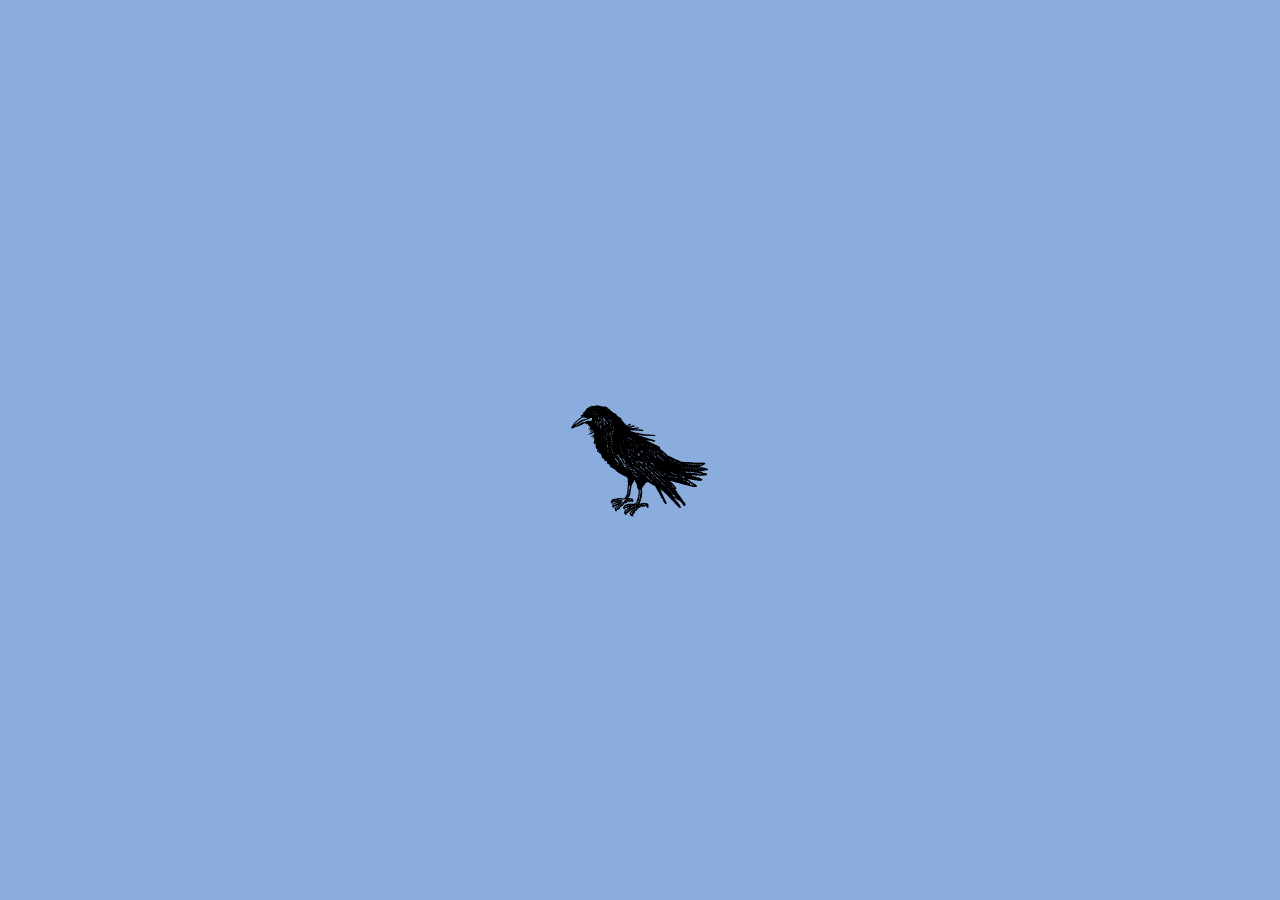
<file: about/index.html>
<!DOCTYPE html>
<html lang="en">
<head>
    <meta charset="UTF-8">
    <meta name="viewport" content="width=device-width, initial-scale=1.0">
    <title>ABOUT-HARIKRISHNAN</title>
    <link rel="stylesheet" href="./style.css">
    <meta name="theme-color" content='rgb(9, 4, 68)' />
</head>

<style>
    /* .about-content{
        overflow: hidden; 
        border-right: .15em solid rgb(138, 173, 222); 
        border-left: .15em solid rgb(138, 173, 222); 
        
        
        animation: typing 5s steps(40, end), blink-caret .75s step-end infinite;
    }
    @keyframes typing {
        from { width: 0 }
        to { 
            width: 100%;
            
         }
    } 
    */
    
</style>


<body>
    <div class="preloader">
        <img src="../projects/rb-crow.gif" alt="" srcset="">
    </div>

    <main><center>
        <section class="" style="">
            <article class="main-article">
                <h1 class="name">
                    ABOUT ME
                </h1>
                <p class="sub-heading">
                    
                </p>
            </article>
           
            <hr color="#8aadde">
    
            <article class="routing-page">
    
                <a href="../index.html">
                    <button type="button">HOME</button>
                </a>
                <a href="../projects/index.html">
                    <button type="button">VIEW</button>
                </a>
                <a href="../contact/index.html">
                    <button type="button">CONTACT</button>
                </a>
                
    
            </article>
        </section>
        

        <article class="about-content">
            <p>
                I am a B.Tech Computer Science and Engineering graduate with a strong passion for AI,Machine Learning and web development, driven by the desire to innovate and explore new technologies. My journey in technology began at a young age, nurturing my curiosity for coding and creative problem-solving.
            </p>

            <p>
                Throughout my academic and professional journey, I have completed several projects in AI,Machine Learning and web development, showcasing my skills and dedication to the field. I am eager to leverage my education and experiences to pursue new challenges and opportunities in the industry.
            </p>
            <p>
                I am particularly interested in AI, Machine learning and Web development, aiming to combine these skills to create impactful and innovative solutions. My projects are available on GitHub, reflecting my commitment to continuous learning and growth.
            </p>
            <p>
                I am excited about the prospect of contributing to future projects and collaborations, and I am confident that my passion and skills will enable me to make valuable contributions in the field.
            </p>
        </article>
        
        
        <article class="star">
            <hr color="#8aadde">&#9734;<hr color="#8aadde">
           
        </article>

    </main>

    


    
</body>
<script>
    document.addEventListener('DOMContentLoaded', function() {
  const preloader = document.querySelector('.preloader');
  const content = document.querySelector('.content');

  
  setTimeout(function() {
    preloader.style.display = 'none';
    content.classList.add('show');
  }, 5000); 
});

</script>

</html>
</file>
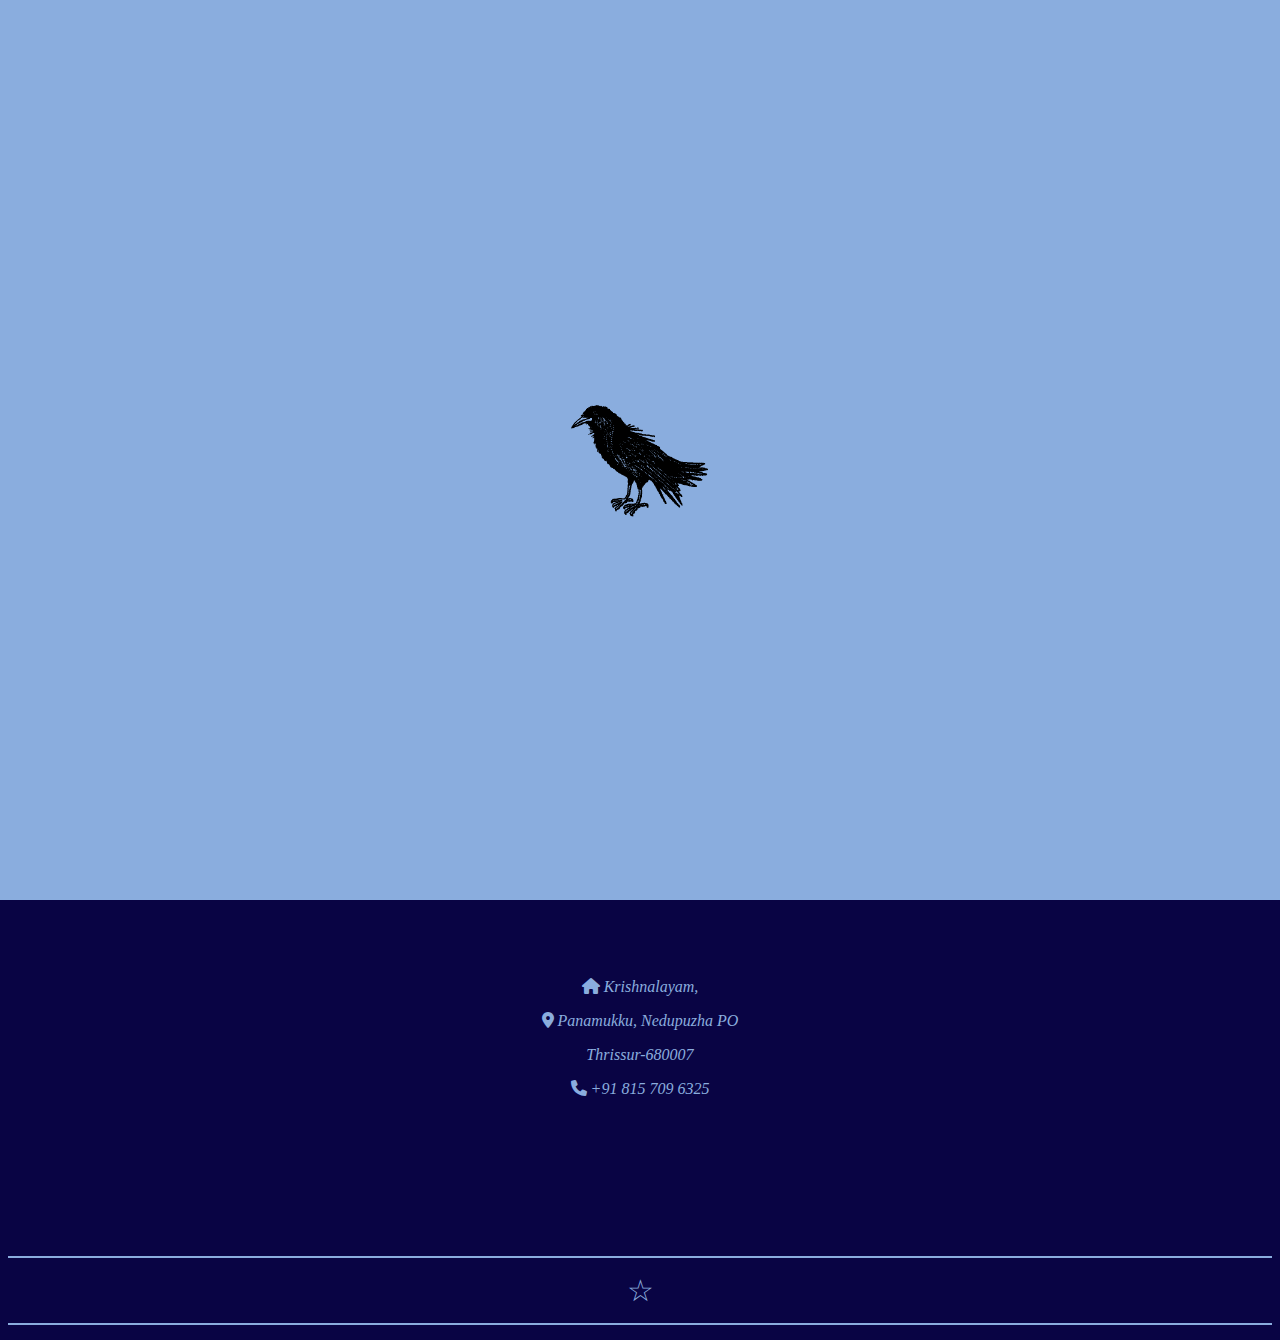
<file: contact/index.html>
<!DOCTYPE html>
<html lang="en">
<head>
    <meta charset="UTF-8">
    <meta name="viewport" content="width=device-width, initial-scale=1.0">
    <title>CONTACT-HARIKRISHNAN</title>
    <link rel="stylesheet" href="./style.css">
    <meta name="theme-color" content='rgb(9, 4, 68)' />
    <link rel="stylesheet" href="https://cdnjs.cloudflare.com/ajax/libs/font-awesome/6.0.0-beta3/css/all.min.css">
    <link rel="stylesheet" href="https://cdnjs.cloudflare.com/ajax/libs/font-awesome/6.0.0-beta3/css/all.min.css">
    <link rel="stylesheet" href="https://cdnjs.cloudflare.com/ajax/libs/font-awesome/5.15.4/css/all.min.css">
    <link rel="stylesheet" href="https://cdnjs.cloudflare.com/ajax/libs/font-awesome/5.15.3/css/all.min.css" integrity="sha384-eS6+vX1CamoZbAYgjToewmopOB6tPFUnrE8+0sVxkL6XoFZ0jE+0IkR3p9EuNUH3" crossorigin="anonymous">

</head>

<body>
    <div class="preloader">
        <img src="../projects/rb-crow.gif" alt="" srcset="">
    </div>

    <main><center>
        <article class="main-article">
            <h1 class="name">
                GET IN TOUCH
            </h1>
            <p class="sub-heading">
                
            </p>
        </article>
       
        <hr color='#8aadde'>

        <article class="routing-page">

            <a href="../index.html">
                <button type="button">HOME</button>
            </a>
            <a href="../projects/index.html">
                <button type="button">VIEW</button>
            </a>
            <a href="../about/index.html">
                <button type="button">ABOUT</button>
            </a>
            
            

        </article>

        <article class="contact-form">
            <form action="">
                <input type="text" placeholder="Name"><br><br>
                <input type="mail" placeholder="Mail"><br><br>
                <textarea name="text" id="text" cols="50" placeholder="Description"></textarea>
                <br><br>
                <button class="button-submit" type="button">SUBMIT</button>
            </form>
        </article>


        <article>
            <iframe class ="map-class" 
            src="https://www.google.com/maps/embed?pb=!1m14!1m12!1m3!1d422.34458760361946!2d76.20392901912737!3d10.487533962358794!2m3!1f0!2f0!3f0!3m2!1i1024!2i768!4f13.1!5e1!3m2!1sen!2sin!4v1715516538362!5m2!1sen!2sin" 
            width="750" 
            height="300" 
            style="border:0;" allowfullscreen="" loading="lazy" referrerpolicy="no-referrer-when-downgrade"></iframe>

        </article>


        <article class="social-icons">  
            <div class="">
                <a href="https://wa.me/918157096325/?text=Hi Hari...!">
                    <i class="fab fa-whatsapp white-icon"></i>
                </a>
            
                <a href="https://www.linkedin.com/in/harikrishnan-kb-21aa25120/">
                    <i class="fab fa-linkedin white-icon"></i>
                </a>
            
                <a href="mailto:baluoger91@gmail.com">
                    <i class="fas fa-envelope white-icon"></i>
                </a>
                <a href="https://www.instagram.com/im_your_hari/">
                    <i class="fab fa-instagram white-icon" aria-hidden="true"></i>
                </a>
                <a href="https://github.com/Im-your-hari/">
                    <i class="fab fa-github white-icon" aria-hidden="true"></i>
                </a>
                
            </div>
                         
        </article>

        <article class="" style="color: #8aadde; padding-top: 10%;">
            <address>
                <p><i class="fa-solid fa-house"></i> Krishnalayam,</p>
                <p><i class="fa-solid fa-location-dot"></i> Panamukku, Nedupuzha PO</p>
                <p>Thrissur-680007</p>
                <p><a href="tel:+918157096325" style="text-decoration:none; color: #8aadde;"><i class="fa-solid fa-phone"></i> +91 815 709 6325</a></p>
            </address>
        </article>
        
        
        <article class="star">
            <hr color="#8aadde">&#9734;<hr color="#8aadde">
            
         </article>

    </main>
    
</body>
<script>
    document.addEventListener('DOMContentLoaded', function() {
  const preloader = document.querySelector('.preloader');
  const content = document.querySelector('.content');

  
  setTimeout(function() {
    preloader.style.display = 'none';
    content.classList.add('show');
  }, 5000); 
});

</script>
</html>
</file>
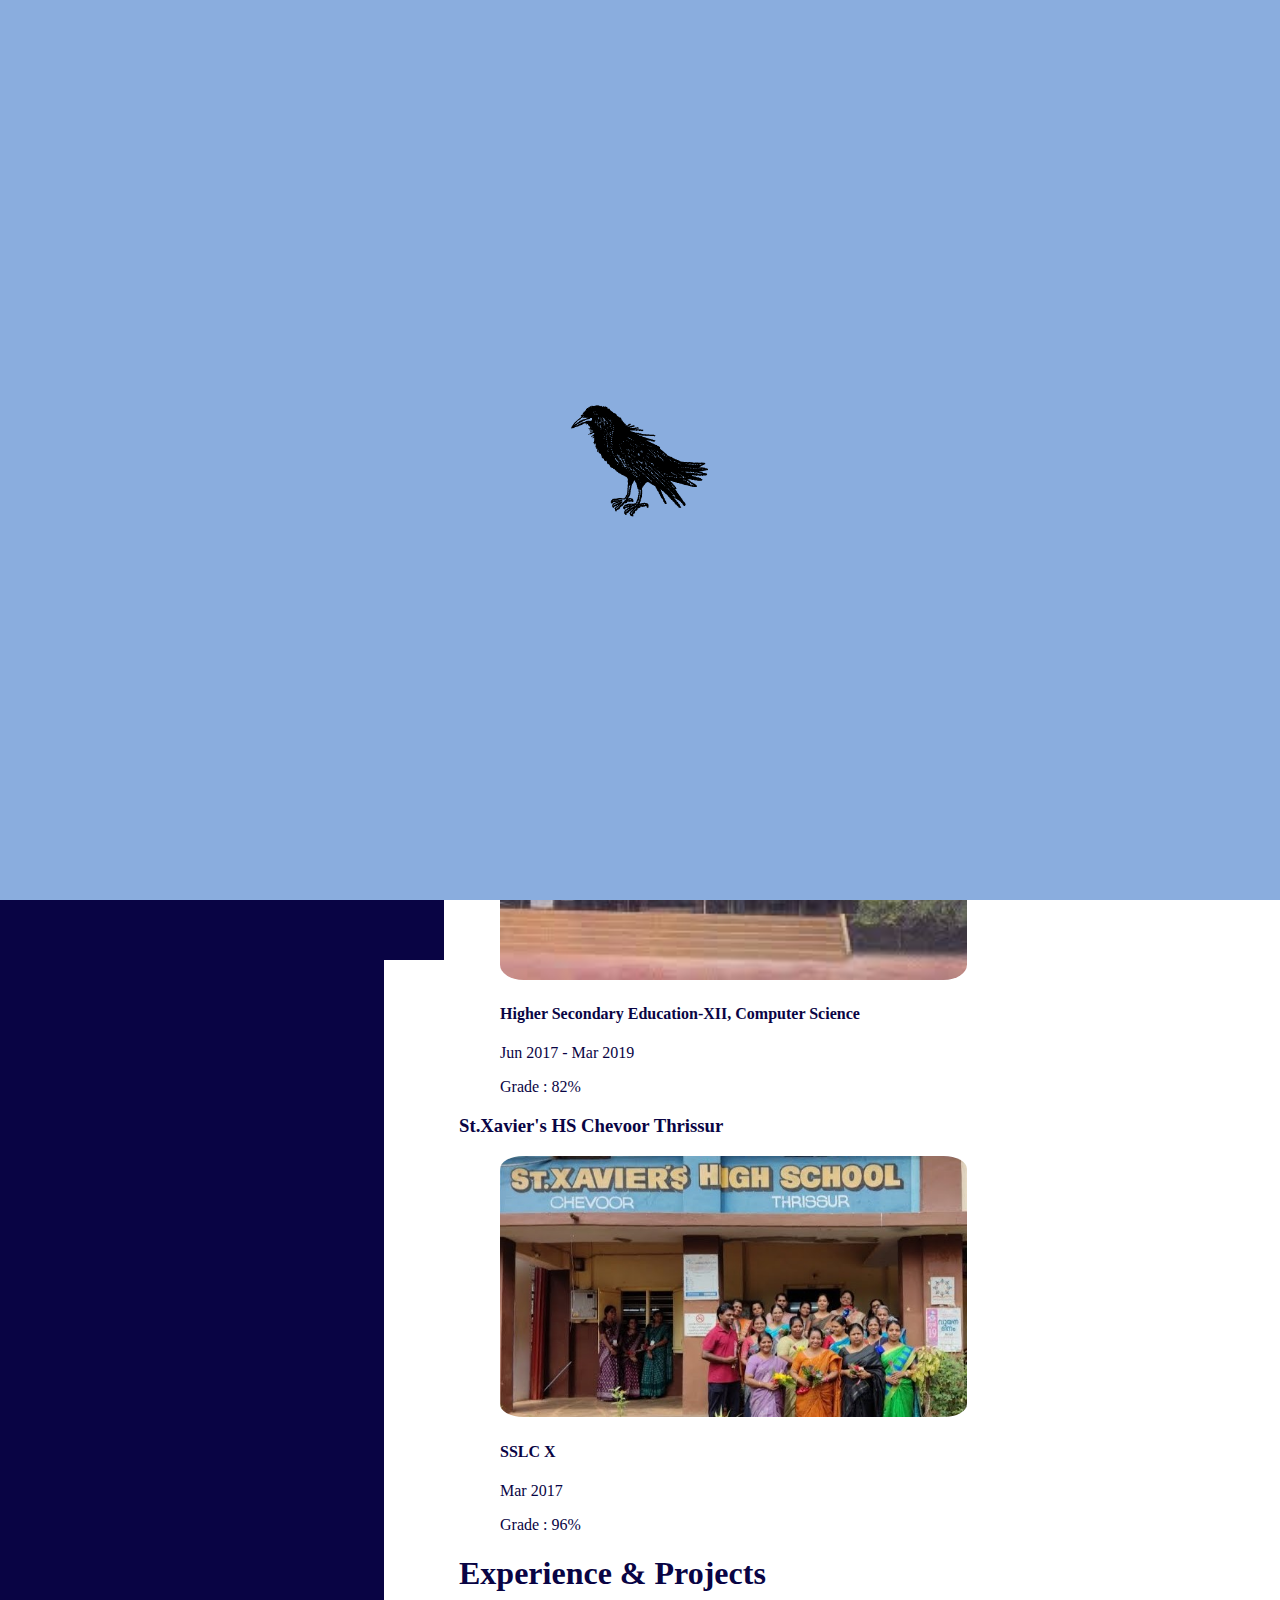
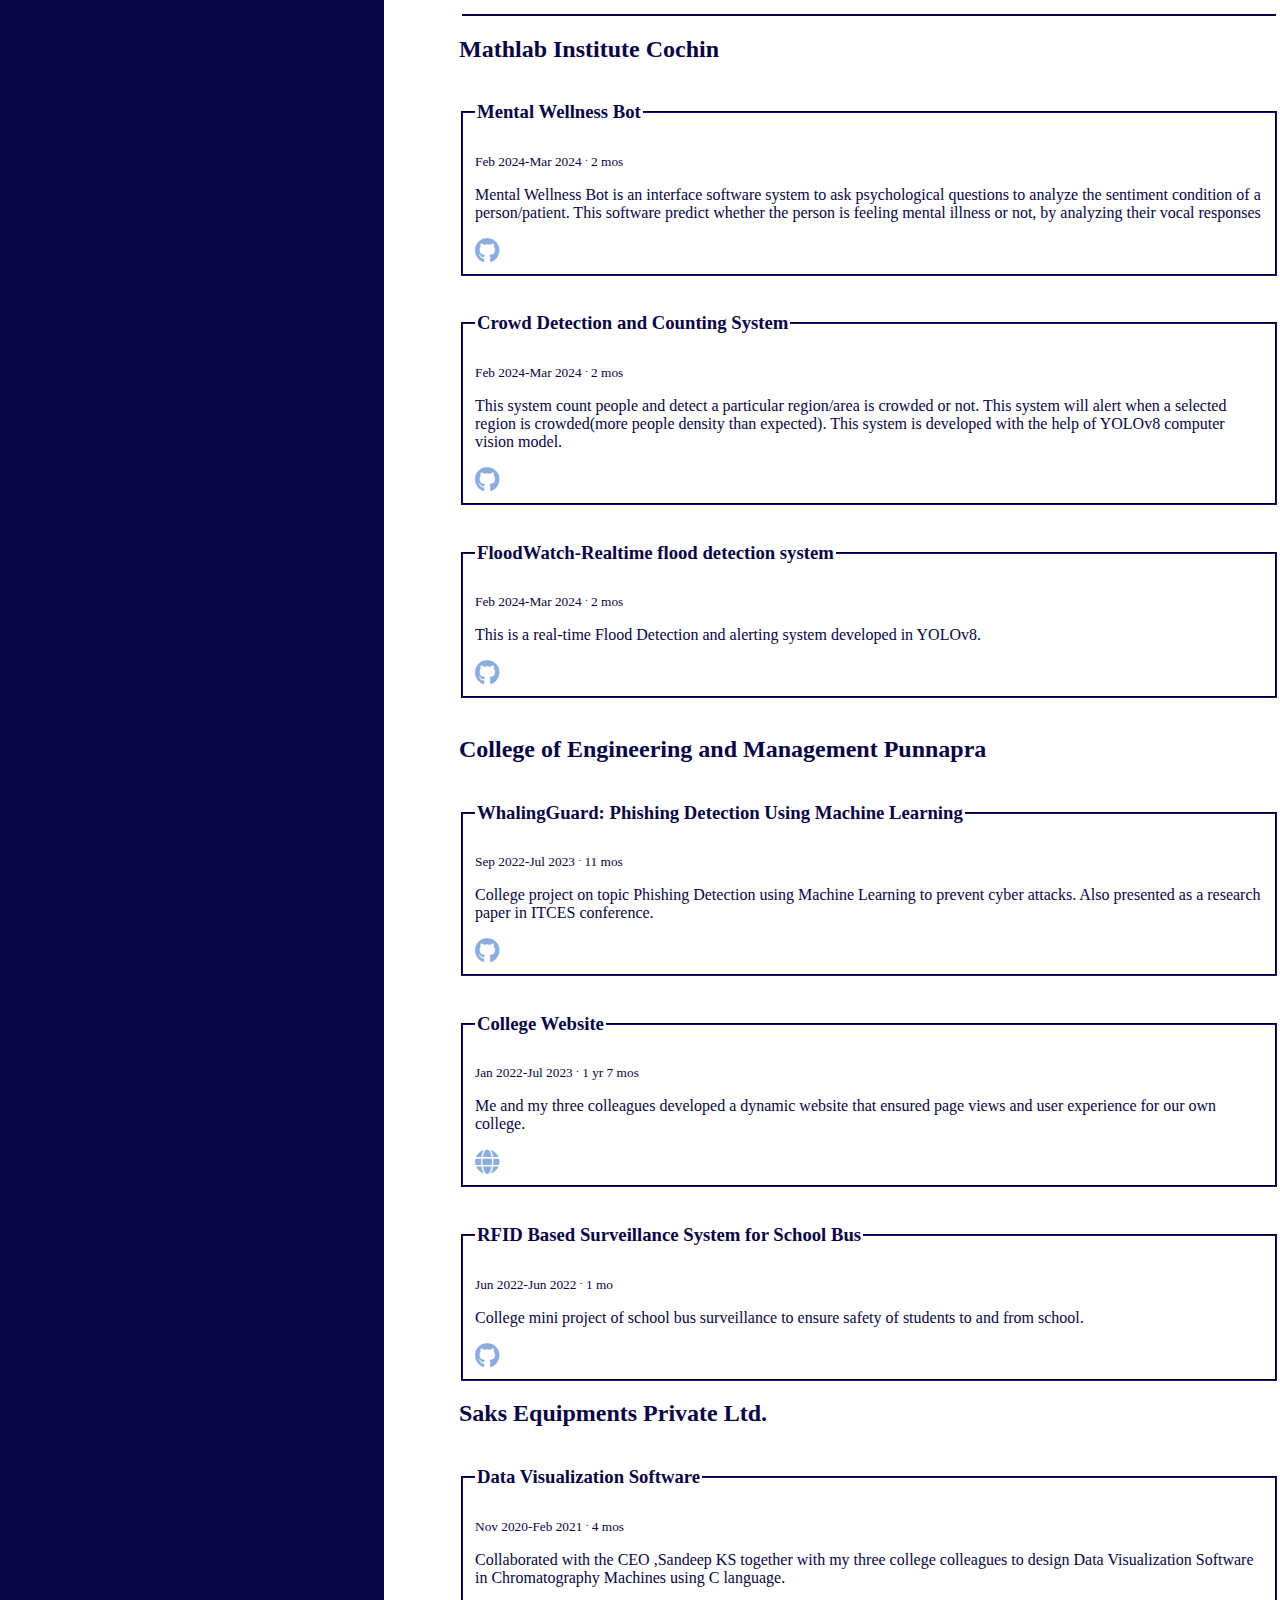
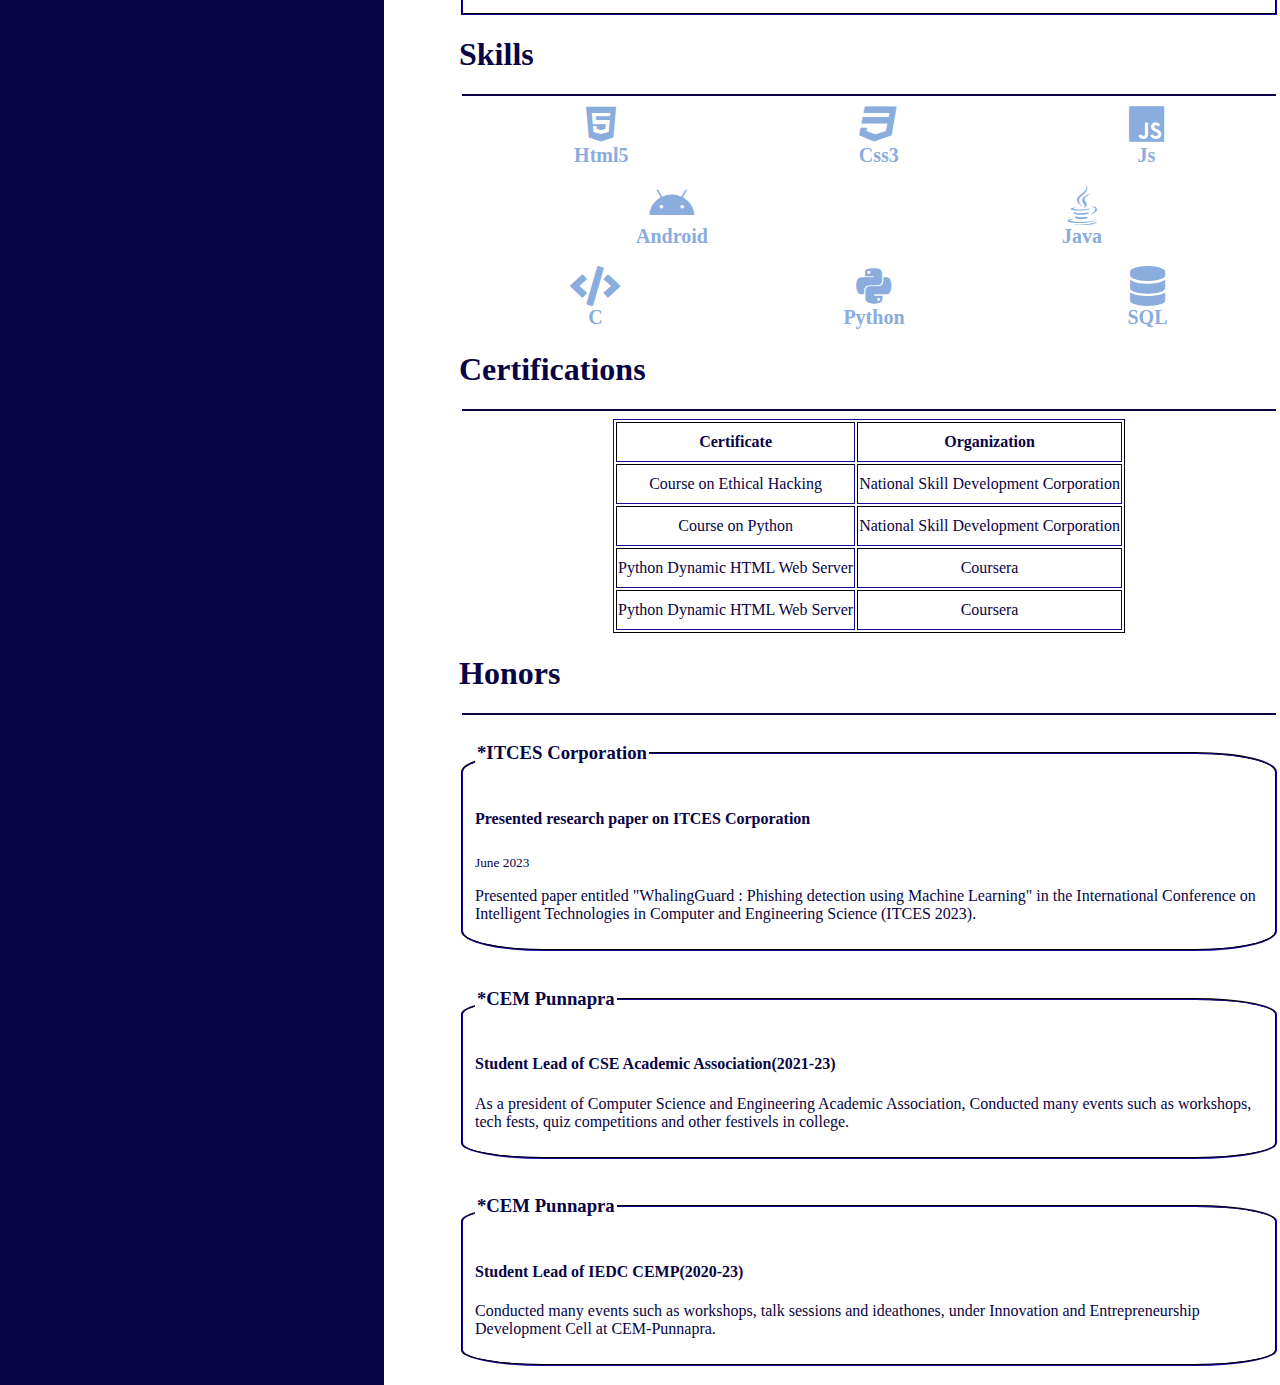
<file: projects/index.html>
<!DOCTYPE html>
<html lang="en">
<head>
    <meta charset="UTF-8">
    <meta name="viewport" content="width=device-width, initial-scale=1.0">
    <title>PROJECTS-HARIKRISHNAN</title>
    <link rel="stylesheet" href="./style.css">
    <meta name="theme-color" content='rgb(9, 4, 68)' />
    <link rel="stylesheet" href="https://cdnjs.cloudflare.com/ajax/libs/font-awesome/6.0.0-beta3/css/all.min.css">
    <link rel="stylesheet" href="https://cdnjs.cloudflare.com/ajax/libs/font-awesome/6.0.0-beta3/css/all.min.css">
    <link rel="stylesheet" href="https://cdnjs.cloudflare.com/ajax/libs/font-awesome/5.15.4/css/all.min.css">
    <link rel="stylesheet" href="https://cdnjs.cloudflare.com/ajax/libs/font-awesome/5.15.3/css/all.min.css" integrity="sha384-eS6+vX1CamoZbAYgjToewmopOB6tPFUnrE8+0sVxkL6XoFZ0jE+0IkR3p9EuNUH3" crossorigin="anonymous">
    
</head>

<body>
    <div class="preloader">
        <img src="../projects/rb-crow.gif" alt="" srcset="">
    </div>

    <main>

    <table class="main-table">
        <tr>
            <!--Left Panel-->
            <td class="left-panel">
                <article class="main-article">
                    <h1 class="name">
                        VIEW MORE
                    </h1>
                    <p class="sub-heading">
                        
                    </p>
                </article>
               
                <hr color='#8aadde'>
                
                <article class="routing-page">

                    <a href="../index.html">
                        <button type="button">HOME</button>
                    </a>
                    <a href="../about/index.html">
                        <button type="button">ABOUT</button>
                    </a>
                    <a href="../contact/index.html">
                        <button type="button">CONTACT</button>
                    </a>
                    <hr color='#8aadde'>
        
                </article>

                <!-- <article class="name-logo">
                    <center>
                        <img class="" src="name-logo.jpg" alt="" srcset="" width="100%" height="100%">
                    </center>
                </article> -->

                
                <article class="view-navigation">   
                    <ul>
                        <li>
                            <a href="#education">
                                <h3>Education</h3>
                            </a>
                        </li>
                        <li>
                            <a href="#experience">
                                <h3>Experience</h3>
                            </a>
                        </li>
                        <li>
                            <a href="#projects">
                                <h3>Projects</h3>
                            </a>
                        </li>
                        <li>
                            <a href="#skills">
                                <h3>Skills</h3>
                            </a>
                        </li>
                        <li>
                            <a href="#certifications">
                                <h3>Certifications</h3>
                            </a>
                        </li>
                        <li>
                            <a href="#honors">
                                <h3>Honors</h3>
                            </a>
                        </li>
                        <!-- <li>
                            <a href="#gallery">
                                <h3>Gallary</h3>
                            </a>
                        </li> -->
                    </ul>
                    
                </article>

                <!-- <article>
                    <div class="container">
                        <div class="ring" id="ring">
                          <img src="https://assets-global.website-files.com/61b74db330d7740923e4176b/62253b6269db67b2b515b301_Explore%20More.svg" alt="Ring Image">
                        </div>
                      </div>
                </article> -->
                <article>
                    <div class="hr-load" id="hr-load">
                        <hr color="#8aadde">
                    </div>
                </article>


                <article class="social-icons">  
                    <div class="">
                        <a href="https://wa.me/918157096325/?text=Hi Hari...!">
                            <i class="fab fa-whatsapp white-icon"></i>
                        </a>
                    
                        <a href="https://www.linkedin.com/in/harikrishnan-kb-21aa25120/">
                            <i class="fab fa-linkedin white-icon"></i>
                        </a>
                    
                        <a href="mailto:baluoger91@gmail.com">
                            <i class="fas fa-envelope white-icon"></i>
                        </a>
                        <a href="https://www.instagram.com/im_your_hari/">
                            <i class="fab fa-instagram white-icon" aria-hidden="true"></i>
                        </a>
                        <a href="https://github.com/Im-your-hari/">
                            <i class="fab fa-github white-icon" aria-hidden="true"></i>
                        </a>
                        
                    </div>
                                 
                </article>
                <article>
                    <div class="hr-load" id="hr-load2">
                        <hr color="#8aadde">
                    </div>
                </article>
                

                

            </td>

            <!--Right Panel-->
            <td class="right-panel">
                <article class="education">

                    

                    <h1 id="education">Education</h1>
                    <hr color="#090444">
                    
                            <article class="">
                                <!--fieldset style="padding-top: 0%;padding-bottom: 0%;padding-right: 0%;"-->
                                    <h3>
                                        College of Engineering and Management
                                        
                                    </h3>
                                <!--/fieldset-->
                                <div style="padding-left: 5%;" id="">
                                    <img src="college.jpg" alt="" srcset="">
                                    <h4>Bachelor of Technology - BTech, Computer Science and Engineering</h4>
                                    <p>2019 - 2023</p>
                                    <p>CGPA : 8.06</p>
                                </div>
                                
                            </article>
                        
                            <article>
                                <h3>Deepthi HSS Thalore</h3>
                                <div style="padding-left: 5%;">
                                    <img src="deepthi.jfif" alt="" srcset="">
                                    <h4>Higher Secondary Education-XII, Computer Science</h4>
                                    <p>Jun 2017 - Mar 2019</p>
                                    <p>Grade : 82%</p>
                                </div>
                                
                            </article>
                        
                            <article>
                                <h3>St.Xavier's HS Chevoor Thrissur</h3>
                                <div style="padding-left: 5%;">
                                    <img src="chevoor1.jpg" alt="" srcset="">
                                    <h4>SSLC X</h4>
                                    <p>Mar 2017</p>
                                    <p>Grade : 96%</p>
                                </div>
                                
                            </article>
                        
                    
                    
                </article>
                <!--article>
                    <h1>Experience</h1>
                    <hr color="#090444">
                    Lorem ipsum dolor sit, amet consectetur adipisicing elit. Neque rerum debitis similique assumenda sequi eum voluptates sapiente inventore commodi cumque, laudantium adipisci in veritatis consequatur ipsa, quibusdam eveniet. Suscipit, iure!
                    Lorem ipsum dolor sit amet consectetur adipisicing elit. Nisi numquam pariatur consectetur culpa quis adipisci, dolor nobis sit amet saepe dolorum neque beatae quod reiciendis, nesciunt et dignissimos necessitatibus unde?
                
                </article-->
                <article class="projects fade-in">
                    <h1 id="experience">Experience & Projects</h1>
                    <hr color="#090444">
                    
                    <article>
                        <h2 id="projects">Mathlab Institute Cochin</h2>
                        <fieldset>
                            <legend><h3>Mental Wellness Bot</h3></legend>
                            <sub>Feb 2024-Mar 2024 <sup>.</sup> 2 mos</sub>
                            <p>Mental Wellness Bot is an interface software system to ask psychological questions to analyze the sentiment condition of a person/patient. This software predict whether the person is feeling mental illness or not, by analyzing their vocal responses</p>
                            <a href="https://github.com/Im-your-hari/MWB">
                                <i class="fab fa-github dark-icon" aria-hidden="true"></i>
                            </a>
                        </fieldset>
                        <br>

                        <fieldset>
                            <legend><h3>Crowd Detection and Counting System</h3></legend>
                            <sub>Feb 2024-Mar 2024 <sup>.</sup> 2 mos</sub>
                            <p>This system count people and detect a particular region/area is crowded or not. This system will alert when a selected region is crowded(more people density than expected). This system is developed with the help of YOLOv8 computer vision model.</p>
                            <a href="https://github.com/Im-your-hari/CrowdDetection">
                                <i class="fab fa-github dark-icon" aria-hidden="true"></i>
                            </a>
                        </fieldset>
                        <br>
                        <fieldset>
                            <legend><h3>FloodWatch-Realtime flood detection system</h3></legend>
                            <sub>Feb 2024-Mar 2024 <sup>.</sup> 2 mos</sub>
                            <p>
                                This is a real-time Flood Detection and alerting system developed in YOLOv8.
                            </p>
                            <a href="https://github.com/Im-your-hari/WaterSegmentation">
                                <i class="fab fa-github dark-icon" aria-hidden="true"></i>
                            </a>
                        </fieldset>
                        <br>

                        
                    </article>

                    <article>
                        <h2>College of Engineering and Management Punnapra</h2>
                            <fieldset>
                                <legend><h3>WhalingGuard: Phishing Detection Using Machine Learning</h3></legend>
                                <sub> Sep 2022-Jul 2023 <sup>.</sup> 11 mos</sub>
                                <p>
                                    College project on topic Phishing Detection using Machine Learning to prevent cyber attacks. Also
presented as a research paper in ITCES conference.
                                </p>
                                <a href="https://github.com/Im-your-hari/WhalingGuard-PhishingDetectionML">
                                    <i class="fab fa-github dark-icon" aria-hidden="true"></i>
                                </a>
                            </fieldset>
                            <br>

                            <fieldset>
                                <legend><h3>College Website</h3></legend>
                                <sub> Jan 2022-Jul 2023 <sup>.</sup> 1 yr 7 mos</sub>
                                <p>
                                    Me and my three colleagues developed a dynamic website that ensured page views and user experience for our own college.
                                </p>
                                <a href="https://cempunnapra.org/">
                                    <i class="fas fa-globe dark-icon"></i>
                                </a>
                            </fieldset>
                            <br>

                            <fieldset>
                                <legend><h3>RFID Based Surveillance System for School Bus</h3></legend>
                                <sub> Jun 2022-Jun 2022 <sup>.</sup> 1 mo</sub>
                                <p>
                                    College mini project of school bus surveillance to ensure safety of students to and from school.
                                </p>
                                <a href="https://github.com/Im-your-hari/LivBus">
                                    <i class="fab fa-github dark-icon" aria-hidden="true"></i>
                                </a>

                            </fieldset>
                               
                            

                    </article>

                    <article>
                        <h2>Saks Equipments Private Ltd.</h2>
                        <fieldset>
                            <legend><h3>Data Visualization Software</h3></legend>
                            <sub> Nov 2020-Feb 2021 <sup>.</sup> 4 mos</sub>
                            <p>
                                Collaborated with the CEO ,Sandeep KS together with my three college colleagues to design Data Visualization Software in Chromatography Machines using C language.
                            </p>
                        </fieldset>
                    </article>


                </article>
                <article class="fade-in">
                    <h1 id="skills">Skills</h1>
                    <hr color="#090444">
                    
                    <div class="all-skills">
                        <div class="skills-icon">
                            
                            <i class="fab fa-html5 " aria-hidden="true"></i><b>Html5</b>
                        </div>
                        <div class="skills-icon">
                            <i class="fab fa-css3" aria-hidden="true"></i><b>Css3</b>
                        </div>
                        <div class="skills-icon">
                            <i class="fab fa-js" aria-hidden="true"></i><b>Js</b>
                        </div>
                    </div><br>
                    <div class="all-skills">
                        
                        <div class="skills-icon">
                            <i class="fab fa-android" aria-hidden="true"></i><b>Android</b>
                        </div>
                        <div class="skills-icon">
                            <i class="fab fa-java" aria-hidden="true"></i><b>Java</b>
                        </div>
                    </div><br>
                    <div class="all-skills">
                        <div class="skills-icon">
                            <i class="fas fa-code" aria-hidden="true"></i><b>C</b>
                        </div>
                        <div class="skills-icon">
                            <i class="fab fa-python" aria-hidden="true"></i><b>Python</b>
                        </div>
                        <div class="skills-icon">
                            <i class="fas fa-database" aria-hidden="true"></i><b>SQL</b>
                        </div>
                    </div>
                    
                </article>
                <article>
                    <h1 id="certifications">Certifications</h1>
                    <hr color="#090444">
                    <center>
                        <div class="certifications">
                            <table border="1px" class="">
                                <tr>
                                    <th>Certificate</th>
                                    <th>Organization</th>
                                </tr>
                                <tr>
                                    <td>Course on Ethical Hacking</td>
                                    <td>National Skill Development Corporation</td>
                                </tr>
                                <tr>
                                    <td>Course on Python</td>
                                    <td>National Skill Development Corporation</td>
                                </tr>
                                <tr>
                                    <td>Python Dynamic HTML Web Server</td>
                                    <td>Coursera</td>
                                </tr>
                                <tr>
                                    <td>Python Dynamic HTML Web Server</td>
                                    <td>Coursera</td>
                                </tr>
                            </table>
                        </div>
                    </center>

                </article>
                <article class="honors">
                    <h1 id="honors">Honors</h1>
                    <hr color="#090444">
                    
                    <article>
                        
                        <fieldset>
                            <legend><h3>*ITCES Corporation</h3></legend>
                            <h4>Presented research paper on ITCES Corporation</h4>
                            <sub> June 2023</sub>
                            
                            <p>
                                Presented paper entitled "WhalingGuard : Phishing detection using Machine Learning" in the International Conference on Intelligent Technologies in Computer and Engineering Science (ITCES 2023).
                            </p>
                        </fieldset>
                        <br>
                        <fieldset>
                            <legend><h3>*CEM Punnapra</h3></legend>
                            <h4>Student Lead of CSE Academic Association(2021-23)</h4>
                            <p>
                                As a president of Computer Science and Engineering Academic Association, Conducted  many events such as workshops, tech fests, quiz competitions and other festivels in college.
                            </p>
                           
                        </fieldset>
                        <br>
                        <fieldset>
                            <legend><h3>*CEM Punnapra</h3></legend>
                            <h4>Student Lead of IEDC CEMP(2020-23)</h4>
                            <p>
                                Conducted many events such as workshops, talk sessions and ideathones, under Innovation and Entrepreneurship Development Cell at CEM-Punnapra.
                            </p>
                           
                        </fieldset>
                        <br>
                            
                            
                    </article>


                </article>

            </td>

            
        </tr>

    </table>


    </main>

    <script>
        window.addEventListener('scroll', function() {
            const scrollHr1 = document.getElementById('hr-load');
            const scrollHr2 = document.getElementById('hr-load2');
            const scrollPosition = window.scrollY;

            
            const newWidth = Math.min(scrollPosition * 0.02, 100); 
            scrollHr1.style.width = newWidth + '%';
            scrollHr2.style.width = newWidth + '%';
           
        });


        document.querySelectorAll('a[href^="#"]').forEach(anchor => {
            anchor.addEventListener('click', function (e) {
                e.preventDefault();
    
                document.querySelector(this.getAttribute('href')).scrollIntoView({
                    behavior: 'smooth'
                });
            });
        });

        document.addEventListener('DOMContentLoaded', function() {
            const preloader = document.querySelector('.preloader');
            const content = document.querySelector('.content');

            
            setTimeout(function() {
                preloader.style.display = 'none';
                content.classList.add('show');
            }, 5000); 
        });

        


        

    </script>
</body>
</html>
</file>
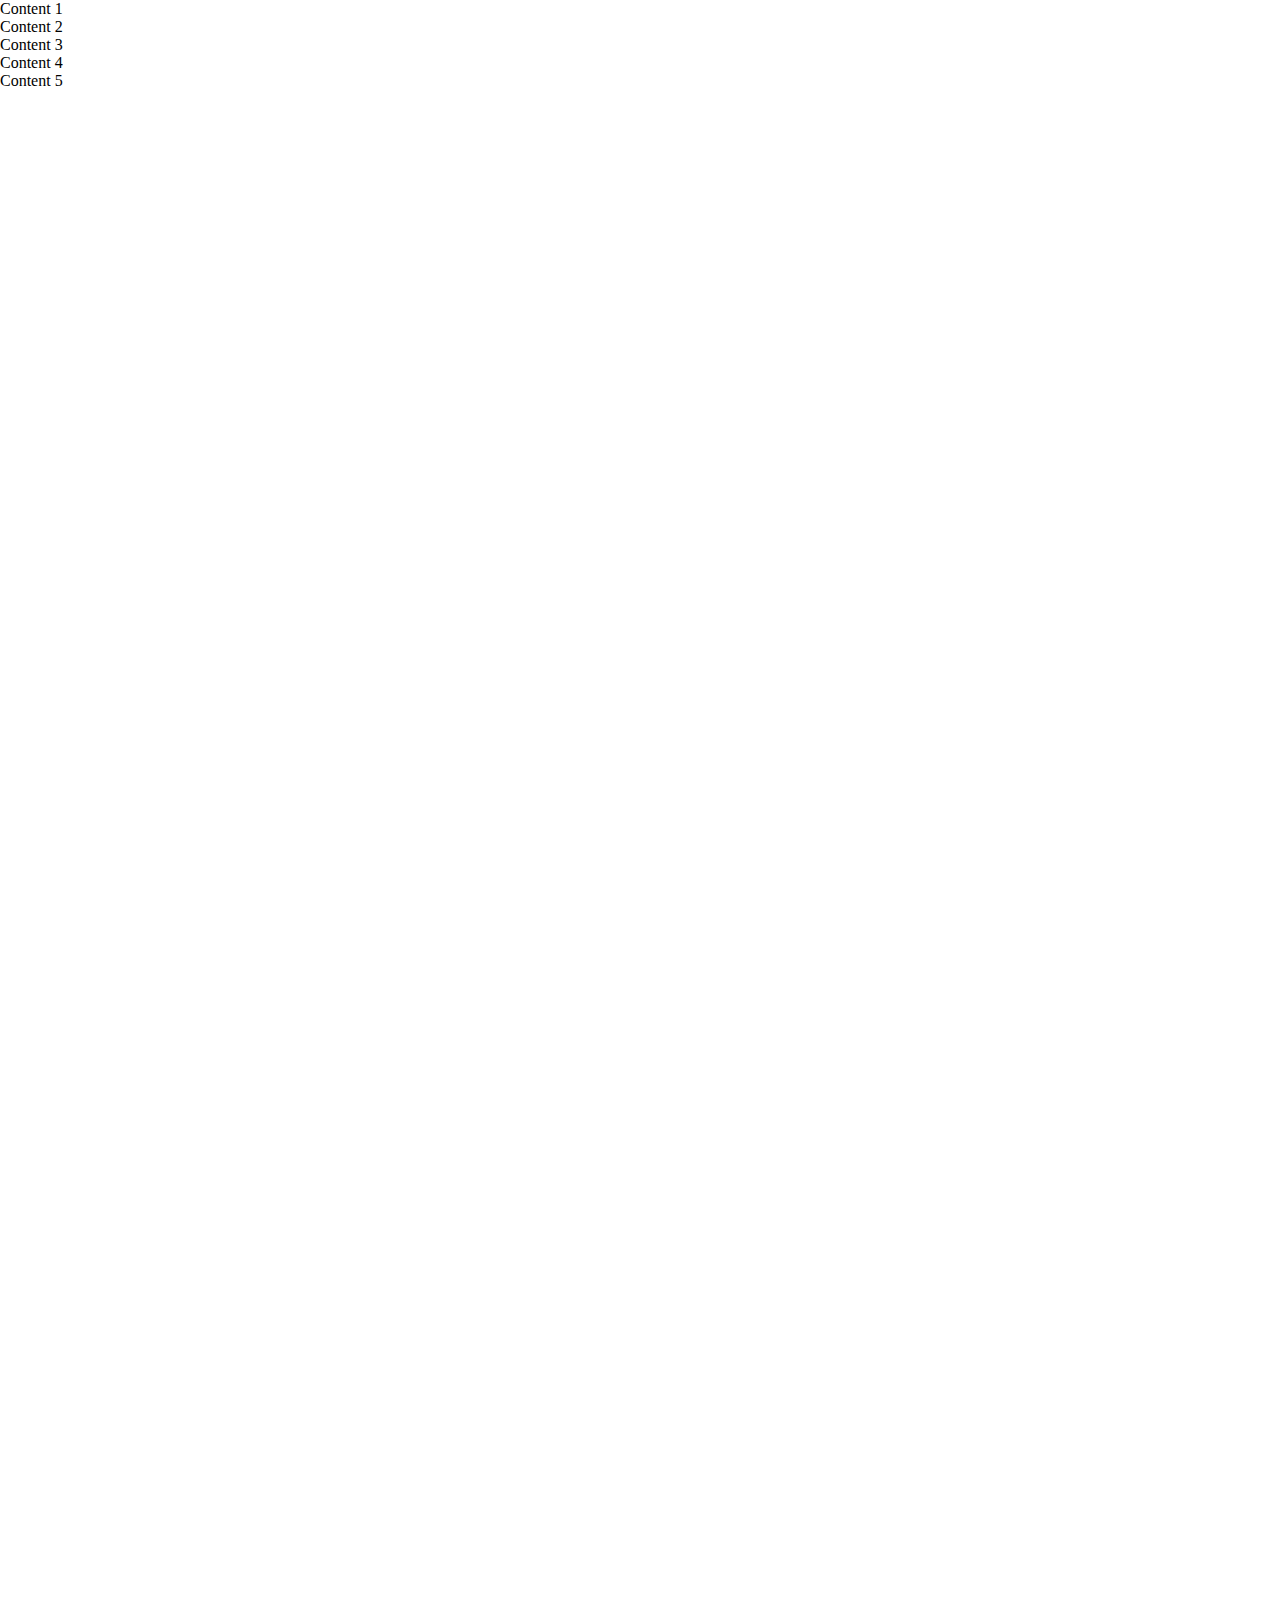
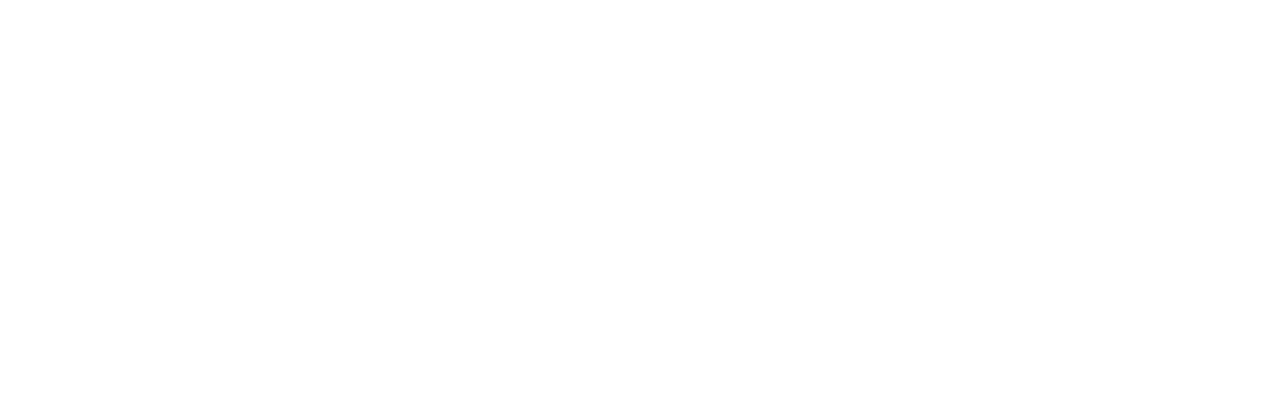
<file: test.html>
<!DOCTYPE html>
<html lang="en">
<head>
<meta charset="UTF-8">
<meta name="viewport" content="width=device-width, initial-scale=1.0">
<title>Scrolling Fade-in Effect</title>

</head>

<style>
    body, html {
  margin: 0;
  padding: 0;
}

.container {
  height: 2000px; /* Height for demonstration purposes */
}

.fade-in {
  opacity: 0;
  transition: opacity 0.5s ease;
}

.fade-in.visible {
  opacity: 1;
}

</style>

<body>

<div class="container">
  <div class="fade-in">Content 1</div>
  <div class="fade-in">Content 2</div>
  <div class="fade-in">Content 3</div>
  <div class="fade-in">Content 4</div>
  <div class="fade-in">Content 5</div>
</div>


</body>
<script>
    document.addEventListener('DOMContentLoaded', function() {
  const elements = document.querySelectorAll('.fade-in');
  
  function checkVisibility() {
    elements.forEach(function(element) {
      const elementPosition = element.getBoundingClientRect();
      if (elementPosition.top < window.innerHeight - 50) {
        element.classList.add('visible');
      }
    });
  }

  window.addEventListener('scroll', checkVisibility);
  window.addEventListener('resize', checkVisibility);

  // Check initial visibility
  checkVisibility();
});

</script>
</html>
</file>
<file: about/style.css>
body{
    /*background-image: url('../assets/image.png');*/
    background: rgb(9, 4, 68);
    /* overflow: hidden; */
    background-attachment:fixed;
    background-blend-mode: darken;
    background-repeat: no-repeat;

}

.name{
    color: aliceblue !important;
    font-size: 50px;
    align-items: center;
    line-height: 1.3;
    font-weight: 300;
    justify-content: center;
    align-content: center;
    text-decoration: underline;
    letter-spacing: 4px;
}


.routing-page{
    padding: 10px;
    align-content: center;
    align-items: center;
    justify-content: center;
    /* position:fixed; */
}

.routing-page button{
    border-style: double;
    border-radius: 20px;
    background-color: rgb(9, 4, 68);
    border-color: aliceblue;
    color: aliceblue;
    font-size: 16px;
    display: inline-block;
    padding: 15px;
    font-weight: bold;
}

.routing-page a{
    text-decoration: none;
    padding: 10px;
}
.routing-page button:hover{
    text-decoration: none;
    background-color: rgb(138, 173, 222);
    color: rgb(9, 4, 68);
    
}

.about-content{
    color: rgb(146, 183, 215);
    width: 70%;
    font-size: 20px;
    text-align: left;
    letter-spacing: 1px;
}

.star{
    padding-top: 10%;
    color:aliceblue;
    font-size: 30px;
    width: 100%;
}



.preloader {
    display: flex;
    justify-content: center;
    align-items: center;
    position: fixed;
    top: 0;
    left: 0;
    right: 0;
    bottom: 0;
    width: 100%;
    height: 100%;
    background-color: rgb(138, 173, 222);
    /* background-image: url("../projects/rb-crow.gif");
    background-repeat: no-repeat; */
    z-index: 9999;
    opacity: 1;
    transition: opacity 0.5s ease-out;
}

.preloader img{
    height: 150px;
    width: 150px;

}



.content {
    display: none; 
}

.content.show {
    display: block; 
}
  
  @media screen and (max-width:440px)  {

    .preloader img{
        width: 100px;
        height: 100px;
    }
    
  }
</file>
<file: contact/style.css>
body{
    background: rgb(9, 4, 68);
    /*background-image: url('../assets/image.png');*/
    background-attachment:fixed;
    background-blend-mode: darken;
    background-repeat: no-repeat;

}

.name{
    color: aliceblue !important;
    font-size: 50px;
    align-items: center;
    line-height: 1.3;
    font-weight: 300;
    justify-content: center;
    align-content: center;
    text-decoration: underline;
    letter-spacing: 4px;
}


.routing-page{
    display: flex;
    flex-wrap: wrap;
    flex-shrink: 1;
    padding: 10px;
    align-content: center;
    align-items: center;
    justify-content: center;
}

.routing-page button{
    border-style: double;
    border-radius: 20px;
    background-color: rgb(9, 4, 68);
    border-color: aliceblue;
    color: aliceblue;
    font-size: 16px;
    display: inline-block;
    padding: 15px;
    font-weight: bold;
}

.routing-page a{
    text-decoration: none;
    padding: 10px;
}
.routing-page button:hover{
    text-decoration: none;
    background-color: rgb(138, 173, 222);
    color: rgb(9, 4, 68);
    
}

.about-content{
    color: rgb(146, 183, 215);
    width: 70%;
    font-size: 20px;
    text-align: left;
    letter-spacing: 1px;
}

.star{
    color:aliceblue;
    font-size: 30px;
}

.contact-form{
    
    padding-top: 50px;
    padding-bottom: 20px;

}

.contact-form form{
    
}

.contact-form input,textarea{
    width: 60%;
    height: 25px;
    padding: 2px;
    border :none;
    color:#8aadde;
    background-color: transparent;
    border-bottom: 1px solid #8aadde;
    /* border-radius: 10px; */
}

input::placeholder,textarea::placeholder{
    color: #8aadde;
}

.button-submit{
    border-style: double;
    border-radius: 20px;
    background-color: rgb(9, 4, 68);
    border-color: aliceblue;
    color: aliceblue;
    font-size: 10px;
    display: inline-block;
    padding: 10px;
    font-weight: bold;
}
.button-submit:hover{
    text-decoration: none;
    background-color: rgb(138, 173, 222);
    color: rgb(9, 4, 68);
}

.star{
    padding-top: 10%;
    color:rgb(138, 173, 222);
    font-size: 30px;
    width: 100%;
}


.social-icons div{
    width: 35%;
    padding-top: 10px;
    display: flex;
    justify-content: space-around;
    flex-direction: row;
    align-items: center;
}



.white-icon {
    color: rgb(138, 173, 222);
    font-size: 35px;
}

.white-icon:hover {
    color:white;
    border-color: rgb(138, 173, 222);
    font-size: 45px;
}

.map-class{
    box-shadow: 0px 3px 0px #000;
}


.preloader {
    display: flex;
    justify-content: center;
    align-items: center;
    position: fixed;
    top: 0;
    left: 0;
    right: 0;
    bottom: 0;
    width: 100%;
    height: 100%;
    background-color: rgb(138, 173, 222);
    /* background-image: url("../projects/rb-crow.gif");
    background-repeat: no-repeat; */
    z-index: 9999;
    opacity: 1;
    transition: opacity 0.5s ease-out;
}

.preloader img{
    height: 150px;
    width: 150px;

}



.content {
    display: none; 
}

.content.show {
    display: block; 
}


@media screen and (max-width:440px){
    .map-class{
        width: 80%;
        height: 100%;
    }
    .preloader img{
        width: 100px;
        height: 100px;
    }
}
</file>
<file: projects/style.css>
body{
    background: rgb(9, 4, 68);
    /*background-image: url('../assets/image.png');*/
    background-attachment:fixed;
    background-blend-mode: darken;
    background-repeat: no-repeat;
    margin: 0%;
    padding: 0%;
}

.main-table{
    border-collapse: collapse;
    padding: 0%;
    margin: 0%;
    height: 100%;
}

.left-panel{
    background-color: rgb(9, 4, 68);
    height: 100%;
    width: 30%;
    padding: 30px;
    z-index: 1;
    position: fixed;
    color: aliceblue;

}

.name h1{
    align-items: center;
    line-height: 1.3;
    font-weight: 300;
    font-size: x-large;
    justify-content: center;
    align-content: center;
    
}

.routing-page{
    padding: 3px;
    align-content: center;
    align-items: center;
    justify-content: center;
    padding-bottom: 10px;
}

.routing-page button{
    border-style: double;
    /*border-radius: 20px;*/
    background-color: rgb(9, 4, 68);
    border-color: aliceblue;
    color: aliceblue;
    font-size: 12px;
    display: inline-block;
    padding: 11px;
    font-weight: bold;
}

.routing-page a{
    text-decoration: none;
    padding: 8px;
}
.routing-page button:hover{
    text-decoration: none;
    background-color: rgb(138, 173, 222);
    color: rgb(9, 4, 68);
    
}

.social-icons div{
    width: 35%;
    padding-top: 10px;
    display: flex;
    justify-content: space-around !important;
    
    padding-left: 25px;
    flex-direction: row;
    align-items: center;
    align-content: center;
}

.white-icon {
    color: rgb(138, 173, 222);
    font-size: 25px;
    padding-right: 3px;
    
}

.white-icon:hover {
    color:white;
    border-color: rgb(138, 173, 222);
}

.view-navigation{
    display: flex;
    flex-direction: column;
    flex-wrap: wrap;
    justify-content: left;
    padding-left: 0px !important;
    padding-right: 30px;
}

.view-navigation a{
    text-decoration: none;
    color: aliceblue;
}
a:hover{
    font-size: 20px;
    text-decoration: underline;
}


ul,li{
    justify-content: left;
    padding-right: 30px;
}



.right-panel{
    /* background-color: rgb(138, 173, 222); */
    background-color: #fff;
    height: 150vh;
    width: 70%;
    
    position: relative;
    color: #090444;
    padding-left: 75px;
    
}


.right-panel h1{
    color: #090444;
    text-shadow: 1px 1px white;
}

.right-panel hr{
    width: 99%;
}

.education{
    
    color: #090444;
}
.education h3{
    /* text-shadow: 0px 2px #090444; */
}



.education li{
    padding-top: 5px;
}

.projects{

}

.projects h2{
    /* text-shadow: 0px 2px #090444; */
}

fieldset{
    border-color: #090444;
    box-shadow: 0px 2px 2px white;
}

.all-skills{
    display: flex;
    flex-direction: row;
    justify-content:space-around;
}

.skills-icon {
    display: flex;
    flex-direction: column;
    align-items: center;
    justify-content: space-around;
    font-size: 40px;
    color :rgb(138, 173, 222);
    /* text-shadow: 2px 2px 1px #090444; */

}

.skills-icon b{
    font-size: 20px;
    align-items: center;
}

.skills-icon:hover {
    display: flex;
    flex-direction: column;
    align-items: center;
    justify-content: space-around;
    font-size: 40px;
    color:#090444;
    text-shadow: 2px 2px 1px rgb(138, 173, 222);

}

.certifications{
    justify-content: center;
    align-items: center;
    align-content: center;
    
    
}

.certifications th{
    font-weight: bold;
    font-size: 100%;
    /* text-shadow: 2px 2px 1px #090444; */
    padding: 10px 1px 10px 1px;
    
}
.certifications table{
    border-color: #090444;
    text-align: center;

}

.certifications td{
    padding: 10px 1px 10px 1px;
}

.honors h3{
    /* text-shadow: 2px 2px 1px #090444; */
}

.honors fieldset{
    border-radius: 10%;
}
.education img{
    width: 60%;
    height: 50%;
    border-radius: 5%;
}

.dark-icon {
    color: rgb(138, 173, 222);
    font-size: 25px;
    padding-right: 3px;
    
}

.dark-icon:hover {
    color:#000;
    border-color: rgb(138, 173, 222);
}

html {
    scroll-behavior: smooth;
}
.hr-load{
    width: 0px;
    color:rgb(138, 173, 222);
    transition: width 0.3s;
}

.name-logo{
    align-items: center;
    justify-content: center;
    
}
.name-logo img{
    border-radius: 100%;
    
}


.preloader {
    display: flex;
    justify-content: center;
    align-items: center;
    position: fixed;
    top: 0;
    left: 0;
    right: 0;
    bottom: 0;
    width: 100%;
    height: 100%;
    background-color: rgb(138, 173, 222);
   
    z-index: 9999;
    opacity: 1;
    transition: opacity 0.5s ease-out;
}

.preloader img{
    height: 150px;
    width: 150px;

}





.content {
    display: none; 
}

.content.show {
    display: block; 
}

@media screen and (max-width:440px) {
    .view-navigation{
        font-size:12px;
        padding:0px;
        
    }

    .preloader img{
        width: 100px;
        height: 100px;
    }

    .education img{
        width: 60%;
        height: 50%;
        border-radius: 20%;
    }
    
    .left-panel{
        padding-left: 10px;
    }
    ul,li{
        
        padding-left: 10px;
    }
    .social-icons{
        padding-left: 25px;
    }
    a:hover{
        font-size: 15px;
        text-shadow: 1px 1px rgb(138, 173, 222);
    }

    .right-panel{
        padding-left: auto;
    }

    .right-panel h1{
        padding-right: 10px;
    }
    .right-panel hr{
        width: 95%;
    }
    
}
</file>
